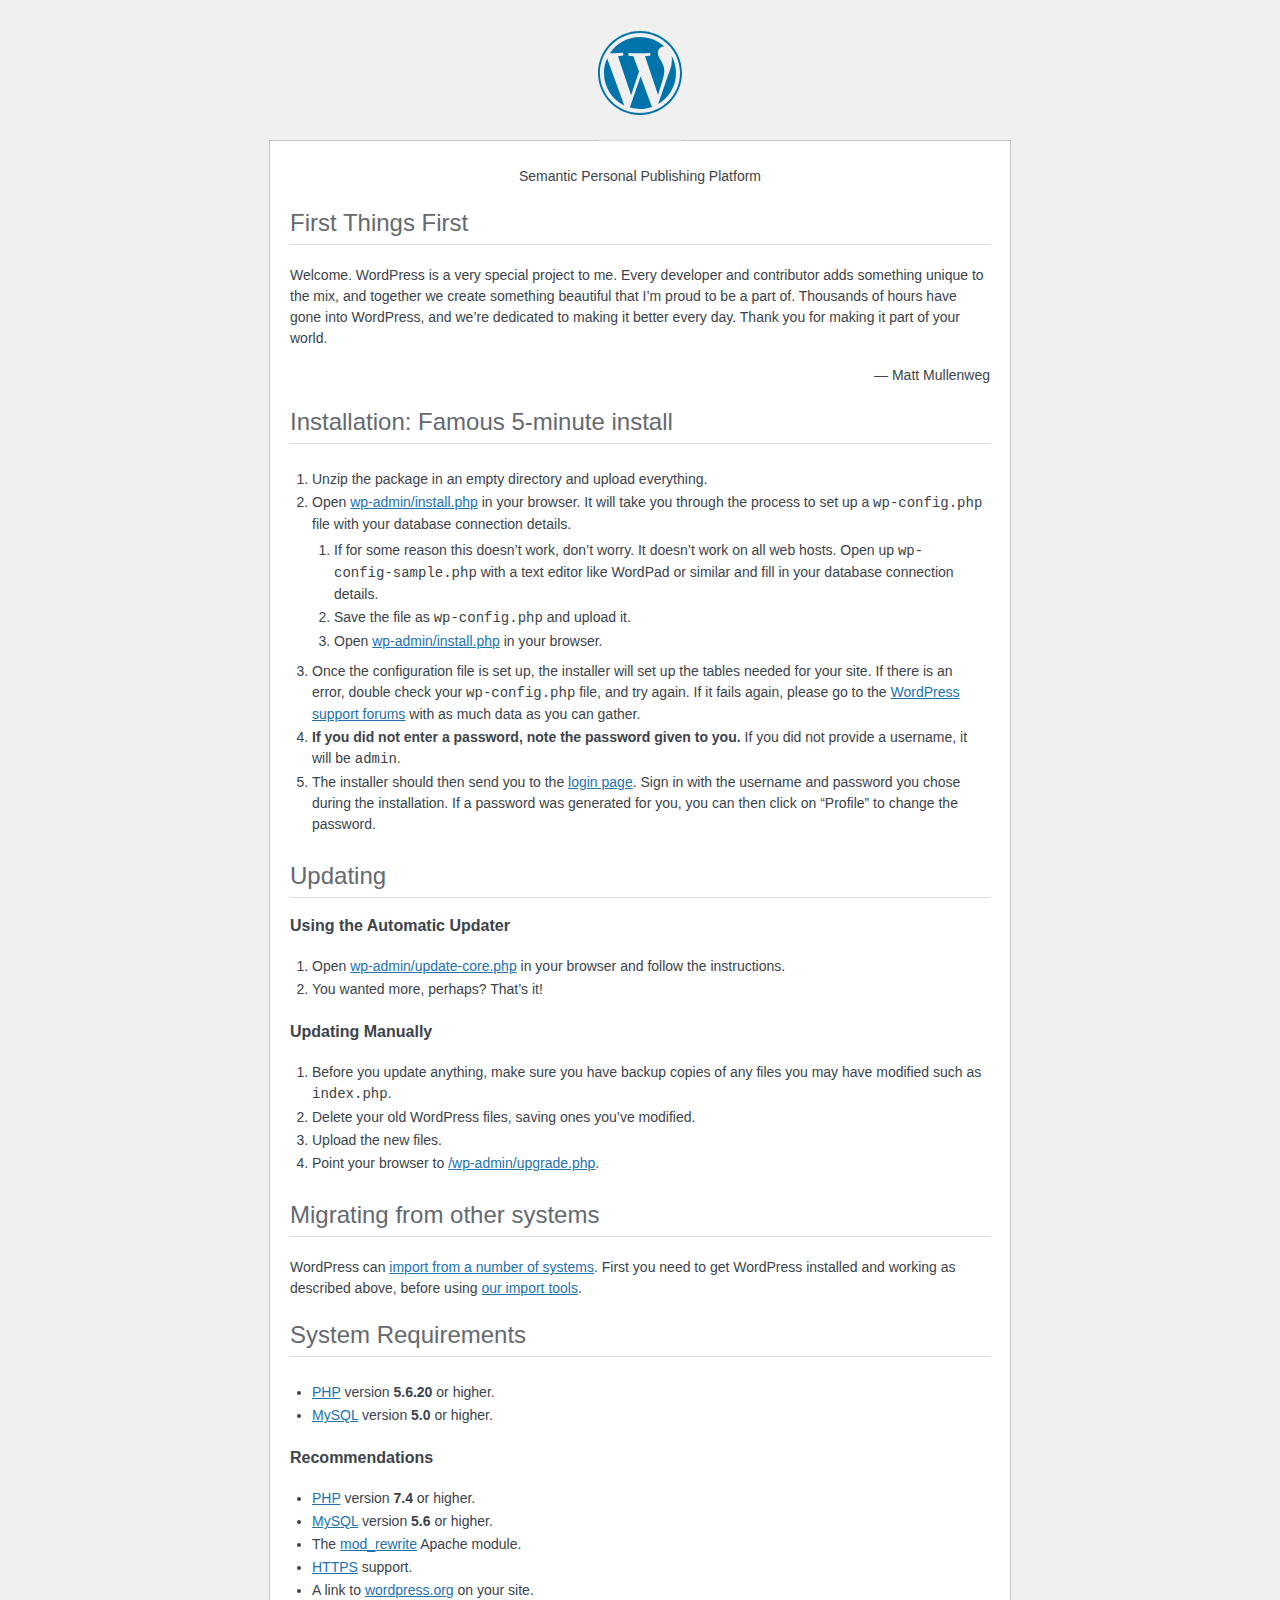
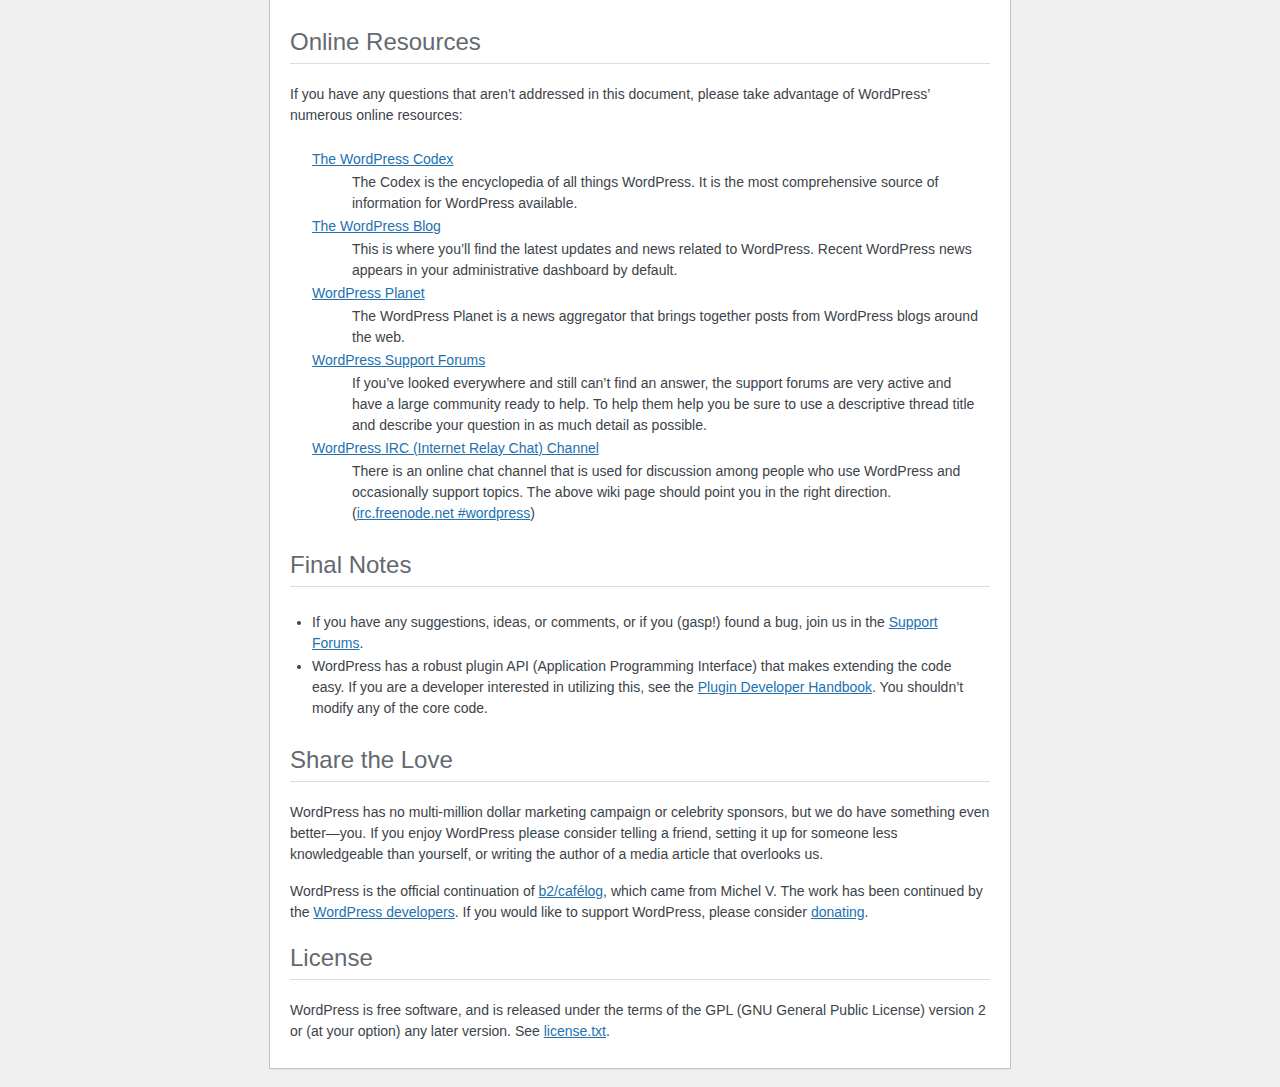
<file: upgrade/wordpress-5.7-6J82BH/wordpress/readme.html>
<!DOCTYPE html>
<html lang="en">
<head>
	<meta name="viewport" content="width=device-width" />
	<meta http-equiv="Content-Type" content="text/html; charset=utf-8" />
	<title>WordPress &#8250; ReadMe</title>
	<link rel="stylesheet" href="wp-admin/css/install.css?ver=20100228" type="text/css" />
</head>
<body>
<h1 id="logo">
	<a href="https://wordpress.org/"><img alt="WordPress" src="wp-admin/images/wordpress-logo.png" /></a>
</h1>
<p style="text-align: center">Semantic Personal Publishing Platform</p>

<h2>First Things First</h2>
<p>Welcome. WordPress is a very special project to me. Every developer and contributor adds something unique to the mix, and together we create something beautiful that I&#8217;m proud to be a part of. Thousands of hours have gone into WordPress, and we&#8217;re dedicated to making it better every day. Thank you for making it part of your world.</p>
<p style="text-align: right">&#8212; Matt Mullenweg</p>

<h2>Installation: Famous 5-minute install</h2>
<ol>
	<li>Unzip the package in an empty directory and upload everything.</li>
	<li>Open <span class="file"><a href="wp-admin/install.php">wp-admin/install.php</a></span> in your browser. It will take you through the process to set up a <code>wp-config.php</code> file with your database connection details.
		<ol>
			<li>If for some reason this doesn&#8217;t work, don&#8217;t worry. It doesn&#8217;t work on all web hosts. Open up <code>wp-config-sample.php</code> with a text editor like WordPad or similar and fill in your database connection details.</li>
			<li>Save the file as <code>wp-config.php</code> and upload it.</li>
			<li>Open <span class="file"><a href="wp-admin/install.php">wp-admin/install.php</a></span> in your browser.</li>
		</ol>
	</li>
	<li>Once the configuration file is set up, the installer will set up the tables needed for your site. If there is an error, double check your <code>wp-config.php</code> file, and try again. If it fails again, please go to the <a href="https://wordpress.org/support/forums/">WordPress support forums</a> with as much data as you can gather.</li>
	<li><strong>If you did not enter a password, note the password given to you.</strong> If you did not provide a username, it will be <code>admin</code>.</li>
	<li>The installer should then send you to the <a href="wp-login.php">login page</a>. Sign in with the username and password you chose during the installation. If a password was generated for you, you can then click on &#8220;Profile&#8221; to change the password.</li>
</ol>

<h2>Updating</h2>
<h3>Using the Automatic Updater</h3>
<ol>
	<li>Open <span class="file"><a href="wp-admin/update-core.php">wp-admin/update-core.php</a></span> in your browser and follow the instructions.</li>
	<li>You wanted more, perhaps? That&#8217;s it!</li>
</ol>

<h3>Updating Manually</h3>
<ol>
	<li>Before you update anything, make sure you have backup copies of any files you may have modified such as <code>index.php</code>.</li>
	<li>Delete your old WordPress files, saving ones you&#8217;ve modified.</li>
	<li>Upload the new files.</li>
	<li>Point your browser to <span class="file"><a href="wp-admin/upgrade.php">/wp-admin/upgrade.php</a>.</span></li>
</ol>

<h2>Migrating from other systems</h2>
<p>WordPress can <a href="https://wordpress.org/support/article/importing-content/">import from a number of systems</a>. First you need to get WordPress installed and working as described above, before using <a href="wp-admin/import.php">our import tools</a>.</p>

<h2>System Requirements</h2>
<ul>
	<li><a href="https://secure.php.net/">PHP</a> version <strong>5.6.20</strong> or higher.</li>
	<li><a href="https://www.mysql.com/">MySQL</a> version <strong>5.0</strong> or higher.</li>
</ul>

<h3>Recommendations</h3>
<ul>
	<li><a href="https://secure.php.net/">PHP</a> version <strong>7.4</strong> or higher.</li>
	<li><a href="https://www.mysql.com/">MySQL</a> version <strong>5.6</strong> or higher.</li>
	<li>The <a href="https://httpd.apache.org/docs/2.2/mod/mod_rewrite.html">mod_rewrite</a> Apache module.</li>
	<li><a href="https://wordpress.org/news/2016/12/moving-toward-ssl/">HTTPS</a> support.</li>
	<li>A link to <a href="https://wordpress.org/">wordpress.org</a> on your site.</li>
</ul>

<h2>Online Resources</h2>
<p>If you have any questions that aren&#8217;t addressed in this document, please take advantage of WordPress&#8217; numerous online resources:</p>
<dl>
	<dt><a href="https://codex.wordpress.org/">The WordPress Codex</a></dt>
		<dd>The Codex is the encyclopedia of all things WordPress. It is the most comprehensive source of information for WordPress available.</dd>
	<dt><a href="https://wordpress.org/news/">The WordPress Blog</a></dt>
		<dd>This is where you&#8217;ll find the latest updates and news related to WordPress. Recent WordPress news appears in your administrative dashboard by default.</dd>
	<dt><a href="https://planet.wordpress.org/">WordPress Planet</a></dt>
		<dd>The WordPress Planet is a news aggregator that brings together posts from WordPress blogs around the web.</dd>
	<dt><a href="https://wordpress.org/support/forums/">WordPress Support Forums</a></dt>
		<dd>If you&#8217;ve looked everywhere and still can&#8217;t find an answer, the support forums are very active and have a large community ready to help. To help them help you be sure to use a descriptive thread title and describe your question in as much detail as possible.</dd>
	<dt><a href="https://make.wordpress.org/support/handbook/appendix/other-support-locations/introduction-to-irc/">WordPress <abbr>IRC</abbr> (Internet Relay Chat) Channel</a></dt>
		<dd>There is an online chat channel that is used for discussion among people who use WordPress and occasionally support topics. The above wiki page should point you in the right direction. (<a href="irc://irc.freenode.net/wordpress">irc.freenode.net #wordpress</a>)</dd>
</dl>

<h2>Final Notes</h2>
<ul>
	<li>If you have any suggestions, ideas, or comments, or if you (gasp!) found a bug, join us in the <a href="https://wordpress.org/support/forums/">Support Forums</a>.</li>
	<li>WordPress has a robust plugin <abbr>API</abbr> (Application Programming Interface) that makes extending the code easy. If you are a developer interested in utilizing this, see the <a href="https://developer.wordpress.org/plugins/">Plugin Developer Handbook</a>. You shouldn&#8217;t modify any of the core code.</li>
</ul>

<h2>Share the Love</h2>
<p>WordPress has no multi-million dollar marketing campaign or celebrity sponsors, but we do have something even better&#8212;you. If you enjoy WordPress please consider telling a friend, setting it up for someone less knowledgeable than yourself, or writing the author of a media article that overlooks us.</p>

<p>WordPress is the official continuation of <a href="http://cafelog.com/">b2/caf&#233;log</a>, which came from Michel V. The work has been continued by the <a href="https://wordpress.org/about/">WordPress developers</a>. If you would like to support WordPress, please consider <a href="https://wordpress.org/donate/">donating</a>.</p>

<h2>License</h2>
<p>WordPress is free software, and is released under the terms of the <abbr>GPL</abbr> (GNU General Public License) version 2 or (at your option) any later version. See <a href="license.txt">license.txt</a>.</p>

</body>
</html>
</file>
<file: upgrade/wordpress-5.7-6J82BH/wordpress/wp-admin/css/install.css>
html {
	background: #f0f0f1;
	margin: 0 20px;
}

body {
	background: #fff;
	border: 1px solid #c3c4c7;
	color: #3c434a;
	font-family: -apple-system, BlinkMacSystemFont, "Segoe UI", Roboto, Oxygen-Sans, Ubuntu, Cantarell, "Helvetica Neue", sans-serif;
	margin: 140px auto 25px;
	padding: 20px 20px 10px 20px;
	max-width: 700px;
	-webkit-font-smoothing: subpixel-antialiased;
	box-shadow: 0 1px 1px rgba(0, 0, 0, 0.04);
}

a {
	color: #2271b1;
}

a:hover,
a:active {
	color: #135e96;
}

a:focus {
	color: #043959;
	box-shadow:
		0 0 0 1px #4f94d4,
		0 0 2px 1px rgba(79, 148, 212, 0.8);
}

h1, h2 {
	border-bottom: 1px solid #dcdcde;
	clear: both;
	color: #646970;
	font-size: 24px;
	padding: 0 0 7px;
	font-weight: 400;
}

h3 {
	font-size: 16px;
}

p, li, dd, dt {
	padding-bottom: 2px;
	font-size: 14px;
	line-height: 1.5;
}

code, .code {
	font-family: Consolas, Monaco, monospace;
}

ul, ol, dl {
	padding: 5px 5px 5px 22px;
}

a img {
	border: 0
}
abbr {
	border: 0;
	font-variant: normal;
}

fieldset {
	border: 0;
	padding: 0;
	margin: 0;
}

label {
	cursor: pointer;
}

#logo {
	margin: -130px auto 25px;
	padding: 0 0 25px 0;
	width: 84px;
	height: 84px;
	overflow: hidden;
	background-image: url(../images/w-logo-blue.png?ver=20131202);
	background-image: none, url(../images/wordpress-logo.svg?ver=20131107);
	background-size: 84px;
	background-position: center top;
	background-repeat: no-repeat;
	color: #3c434a; /* same as login.css */
	font-size: 20px;
	font-weight: 400;
	line-height: 1.3em;
	text-decoration: none;
	text-align: center;
	text-indent: -9999px;
	outline: none;
}

.step {
	margin: 20px 0 15px;
}
.step, th {
	text-align: left;
	padding: 0;
}
.language-chooser.wp-core-ui .step .button.button-large {
	font-size: 14px;
}
textarea {
	border: 1px solid #dcdcde;
	font-family: -apple-system, BlinkMacSystemFont, "Segoe UI", Roboto, Oxygen-Sans, Ubuntu, Cantarell, "Helvetica Neue", sans-serif;
	width: 100%;
	box-sizing: border-box;
}

.form-table {
	border-collapse: collapse;
	margin-top: 1em;
	width: 100%;
}

.form-table td {
	margin-bottom: 9px;
	padding: 10px 20px 10px 0;
	font-size: 14px;
	vertical-align: top
}

.form-table th {
	font-size: 14px;
	text-align: left;
	padding: 10px 20px 10px 0;
	width: 140px;
	vertical-align: top;
}

.form-table code {
	line-height: 1.28571428;
	font-size: 14px;
}

.form-table p {
	margin: 4px 0 0 0;
	font-size: 11px;
}

.form-table input {
	line-height: 1.33333333;
	font-size: 15px;
	padding: 3px 5px;
}

input,
submit {
	font-family: -apple-system, BlinkMacSystemFont, "Segoe UI", Roboto, Oxygen-Sans, Ubuntu, Cantarell, "Helvetica Neue", sans-serif;
}

.form-table input[type=text],
.form-table input[type=email],
.form-table input[type=url],
.form-table input[type=password],
#pass-strength-result {
	width: 218px;
}

.form-table th p {
	font-weight: 400;
}

.form-table.install-success th,
.form-table.install-success td {
	vertical-align: middle;
	padding: 16px 20px 16px 0;
}

.form-table.install-success td p {
	margin: 0;
	font-size: 14px;
}

.form-table.install-success td code {
	margin: 0;
	font-size: 18px;
}

#error-page {
	margin-top: 50px;
}

#error-page p {
	font-size: 14px;
	line-height: 1.28571428;
	margin: 25px 0 20px;
}

#error-page code, .code {
	font-family: Consolas, Monaco, monospace;
}

.message {
	border-left: 4px solid #d63638;
	padding: .7em .6em;
	background-color: #fcf0f1;
}

/* rtl:ignore */
#dbname,
#uname,
#pwd,
#dbhost,
#prefix,
#user_login,
#admin_email,
#pass1,
#pass2 {
	direction: ltr;
}


/* localization */
body.rtl,
.rtl textarea,
.rtl input,
.rtl submit {
	font-family: Tahoma, sans-serif;
}

:lang(he-il) body.rtl,
:lang(he-il) .rtl textarea,
:lang(he-il) .rtl input,
:lang(he-il) .rtl submit {
	font-family: Arial, sans-serif;
}

@media only screen and (max-width: 799px) {
	body {
		margin-top: 115px;
	}
	#logo a {
		margin: -125px auto 30px;
	}
}

@media screen and (max-width: 782px) {

	.form-table {
		margin-top: 0;
	}

	.form-table th,
	.form-table td {
		display: block;
		width: auto;
		vertical-align: middle;
	}

	.form-table th {
		padding: 20px 0 0;
	}

	.form-table td {
		padding: 5px 0;
		border: 0;
		margin: 0;
	}

	textarea,
	input {
		font-size: 16px;
	}

	.form-table td input[type="text"],
	.form-table td input[type="email"],
	.form-table td input[type="url"],
	.form-table td input[type="password"],
	.form-table td select,
	.form-table td textarea,
	.form-table span.description {
		width: 100%;
		font-size: 16px;
		line-height: 1.5;
		padding: 7px 10px;
		display: block;
		max-width: none;
		box-sizing: border-box;
	}

	.wp-pwd #pass1 {
		padding-right: 50px;
	}

	.wp-pwd .button.wp-hide-pw {
		right: 0;
	}

	#pass-strength-result {
		width: 100%;
	}
}

body.language-chooser {
	max-width: 300px;
}

.language-chooser select {
	padding: 8px;
	width: 100%;
	display: block;
	border: 1px solid #dcdcde;
	background: #fff;
	color: #2c3338;
	font-size: 16px;
	font-family: Arial, sans-serif;
	font-weight: 400;
}

.language-chooser select:focus {
	color: #2c3338;
}

.language-chooser select option:hover,
.language-chooser select option:focus {
	color: #0a4b78;
}

.language-chooser p {
	text-align: right;
}

.screen-reader-input,
.screen-reader-text {
	border: 0;
	clip: rect(1px, 1px, 1px, 1px);
	-webkit-clip-path: inset(50%);
	clip-path: inset(50%);
	height: 1px;
	margin: -1px;
	overflow: hidden;
	padding: 0;
	position: absolute;
	width: 1px;
	word-wrap: normal !important;
}

.spinner {
	background: url(../images/spinner.gif) no-repeat;
	background-size: 20px 20px;
	visibility: hidden;
	opacity: 0.7;
	filter: alpha(opacity=70);
	width: 20px;
	height: 20px;
	margin: 2px 5px 0;
}

.step .spinner {
	display: inline-block;
	vertical-align: middle;
	margin-right: 15px;
}

.button.hide-if-no-js,
.hide-if-no-js {
	display: none;
}

/**
 * HiDPI Displays
 */
@media print,
  (-webkit-min-device-pixel-ratio: 1.25),
  (min-resolution: 120dpi) {

	.spinner {
		background-image: url(../images/spinner-2x.gif);
	}

}
</file>
